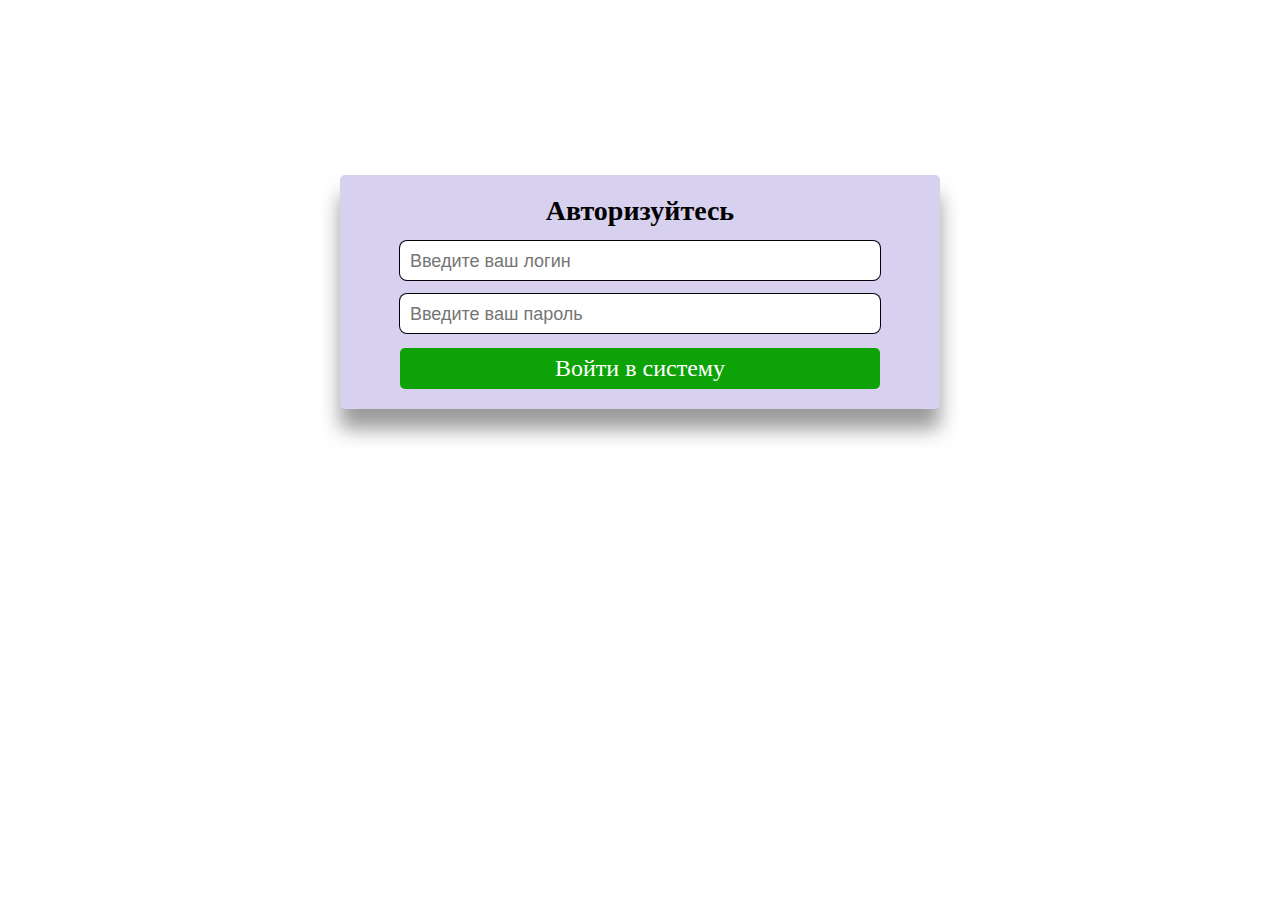
<file: index.html>
<!DOCTYPE html>
<html lang="ru">
  <head>
    <meta charset="utf-8">
    <title>Авторизация</title>
    <link href="css/style.css" rel="stylesheet">
  </head>
  <body>
    <div class="site-wrapper site-wrapper--index">
      <main class="authorization">
        <h2 class="authorization__title">Авторизуйтесь</h2>
        <p><input class="authorization__input js-login" type="text" placeholder="Введите ваш логин"></p>
        <p><input class="authorization__input js-password" type="password" placeholder="Введите ваш пароль"></p>
        <span class="error authorization__error"><sup>*</sup>Неправильно введен логин или пароль</span>
        <p><a class="authorization__button" href="login.html">Войти в систему</a></p>
      </main>
    </div>
    <script src="js/script.js"></script>
  </body>
</html>
</file>
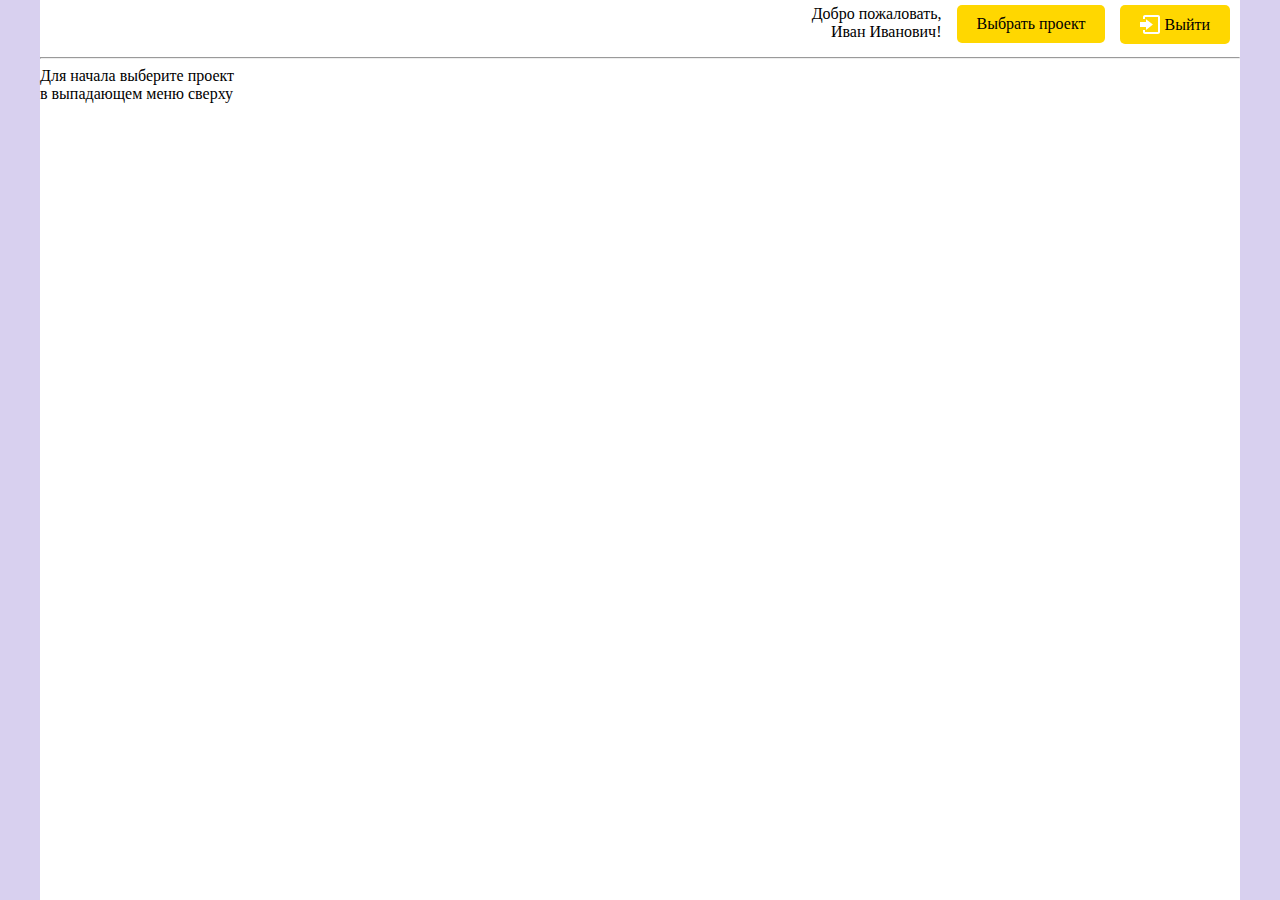
<file: login.html>
<!DOCTYPE html>
<html lang="ru">
  <head>
    <meta charset="utf-8">
    <title>Личный кабинет</title>
    <link href="css/style.css" rel="stylesheet">
  </head>
  <body class="colored-wrapper">
    <div class="site-wrapper">
      <header class="header">
        <nav class="header__navigation user-navigation">
          <ul class="user-navigation__list">
            <li class="user-navigation__item">
              <span class="user-navigation__title">Добро пожаловать,</span><br>
              <span class="user-navigation__login">Иван Иванович!</span> 
            </li>
            <li class="user-navigation__item box-projects--wrapper">
                <a class="button user-navigation__button box-projects" href="#">Выбрать проект</a>
                <ul class="drop-menu">
                  <li><a href="login1.html">Проект_1</a></li>								
                  <li><a href="login2.html">Проект_2</a></li>                  
                </ul>
            </li>
            <li class="user-navigation__item">
              <a class="button user-navigation__button" href="index.html">
                  <?xml version="1.0" encoding="utf-8"?>                
                  <!DOCTYPE svg PUBLIC "-//W3C//DTD SVG 1.1//EN" "http://www.w3.org/Graphics/SVG/1.1/DTD/svg11.dtd">
                  <svg version="1.1" id="Layer_1" xmlns="http://www.w3.org/2000/svg" xmlns:xlink="http://www.w3.org/1999/xlink" x="0px" y="0px"
                     width="21px" height="19px" viewBox="0 0 21 19" enable-background="new 0 0 21 19" xml:space="preserve">       
                  <g>
                    <polygon fill="#FFFFFF" points="6,14.875 12.917,9.5 6,4.125 6,7.042 -0.042,7.042 -0.042,11.959 6,11.959 	"/>
                    <path fill="#FFFFFF" d="M18,0H5C3.9,0,3,0.9,3,2v2h2V2h13v15H5v-2H3v2c0,1.1,0.9,2,2,2h13c1.1,0,2-0.9,2-2V2C20,0.9,19.1,0,18,0z"
                      />
                  </g>
                  </svg>                 
                  <span class="user-navigation__link">Выйти</span></a>
            </li>
          </ul>
        </nav>
      </header>
      <hr>
      <main>
        <section class="main-stuff main-stuff--login">
          <p class="main-stuff__welcome main-stuff__welcome--login"> Для начала выберите проект <br> в выпадающем меню сверху</p>
        </section>
      </main>
    </div>
    <script src="js/script.js"></script>
  </body>
</html>
</file>
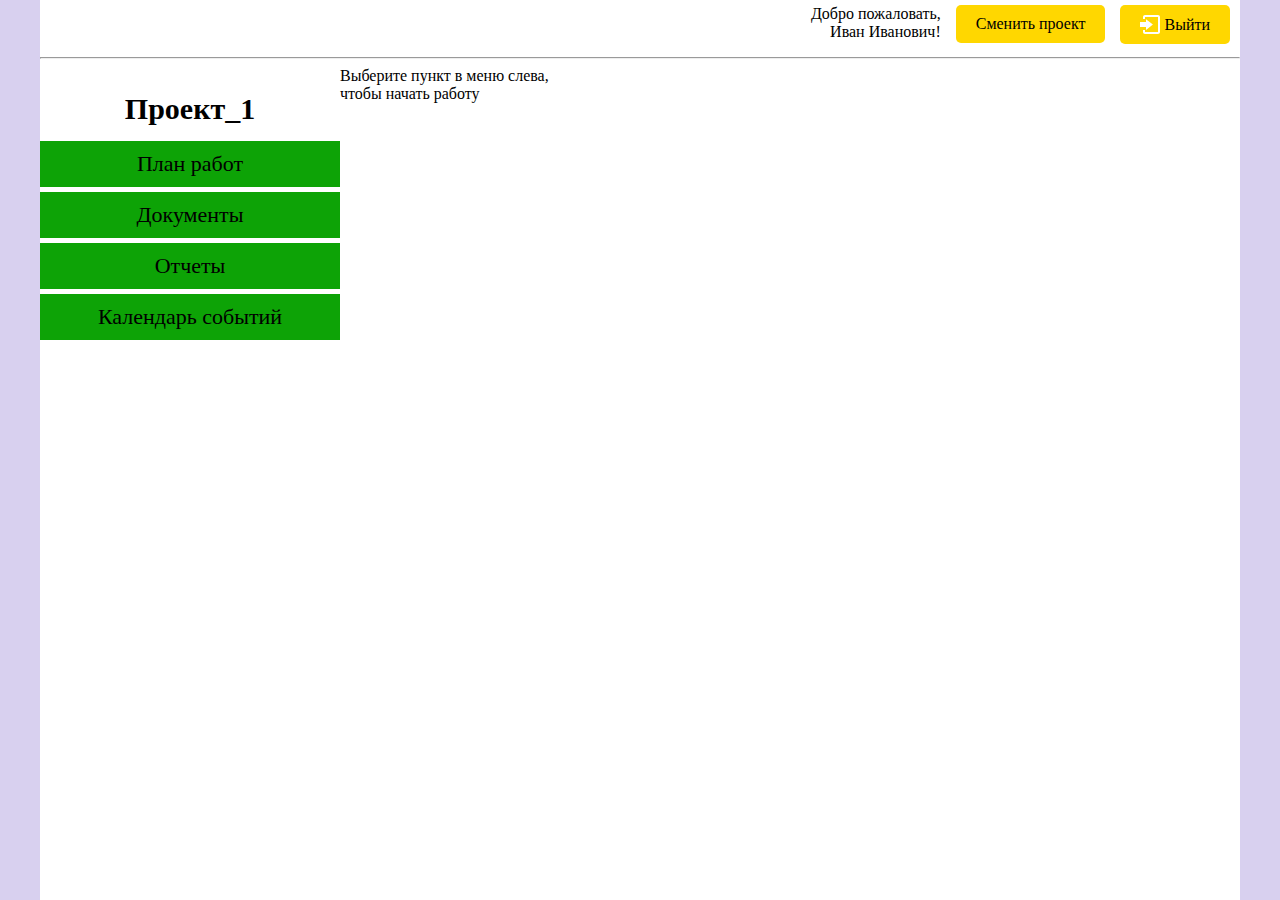
<file: login1.html>
<!DOCTYPE html>
<html lang="ru">
  <head>
    <meta charset="utf-8">
    <title>Личный кабинет</title>
    <link href="css/style.css" rel="stylesheet">
  </head>
  <body class="colored-wrapper">
    <div class="site-wrapper">
      <header class="header">
        <nav class="header__navigation user-navigation">
          <ul class="user-navigation__list">
            <li class="user-navigation__item">
              <span class="user-navigation__title">Добро пожаловать,</span><br>
              <span class="user-navigation__login">Иван Иванович!</span> 
            </li>
            <li class="user-navigation__item box-projects--wrapper">
                <a class="button user-navigation__button box-projects" href="#">Сменить проект</a>
                <ul class="drop-menu">
                  <li><a class="drop-menu__supreme" href="#">Проект_1</a></li>								
                  <li><a href="login2.html">Проект_2</a></li>                  
                </ul>
            </li>
            <li class="user-navigation__item">
              <a class="button user-navigation__button" href="index.html">
                  <?xml version="1.0" encoding="utf-8"?>                
                  <!DOCTYPE svg PUBLIC "-//W3C//DTD SVG 1.1//EN" "http://www.w3.org/Graphics/SVG/1.1/DTD/svg11.dtd">
                  <svg version="1.1" id="Layer_1" xmlns="http://www.w3.org/2000/svg" xmlns:xlink="http://www.w3.org/1999/xlink" x="0px" y="0px"
                     width="21px" height="19px" viewBox="0 0 21 19" enable-background="new 0 0 21 19" xml:space="preserve">       
                  <g>
                    <polygon fill="#FFFFFF" points="6,14.875 12.917,9.5 6,4.125 6,7.042 -0.042,7.042 -0.042,11.959 6,11.959 	"/>
                    <path fill="#FFFFFF" d="M18,0H5C3.9,0,3,0.9,3,2v2h2V2h13v15H5v-2H3v2c0,1.1,0.9,2,2,2h13c1.1,0,2-0.9,2-2V2C20,0.9,19.1,0,18,0z"
                      />
                  </g>
                  </svg>                 
                  <span class="user-navigation__link">Выйти</span></a>
            </li>
          </ul>
        </nav>
      </header>
      <hr>
      <main class="two-columns">
        <section class="site-navigation">
          <ul class="site-navigation__list">
            <li class="site-navigation__item">
              <a class="site-navigation__link" href="#">Проект_1</a>
            </li>
            <li class="site-navigation__item">
              <a class="site-navigation__link" href="login1_plan.html">План работ</a>
            </li>
            <li class="site-navigation__item">
                <a class="site-navigation__link" href="login1_documents.html">Документы</a>
            </li>
            <li class="site-navigation__item">
              <a class="site-navigation__link" href="login1_report.html">Отчеты</a>
            </li>
            <li class="site-navigation__item">
              <a class="site-navigation__link" href="login1_calendar.html">Календарь событий</a>
            </li>      
          </ul>
        </section>

        <section class="main-stuff">
          <p class="main-stuff__welcome"> Выберите пункт в меню слева, <br> чтобы начать работу</p>
        </section>
      </main>
    </div>
    <script src="js/script.js"></script>
  </body>
</html>
</file>
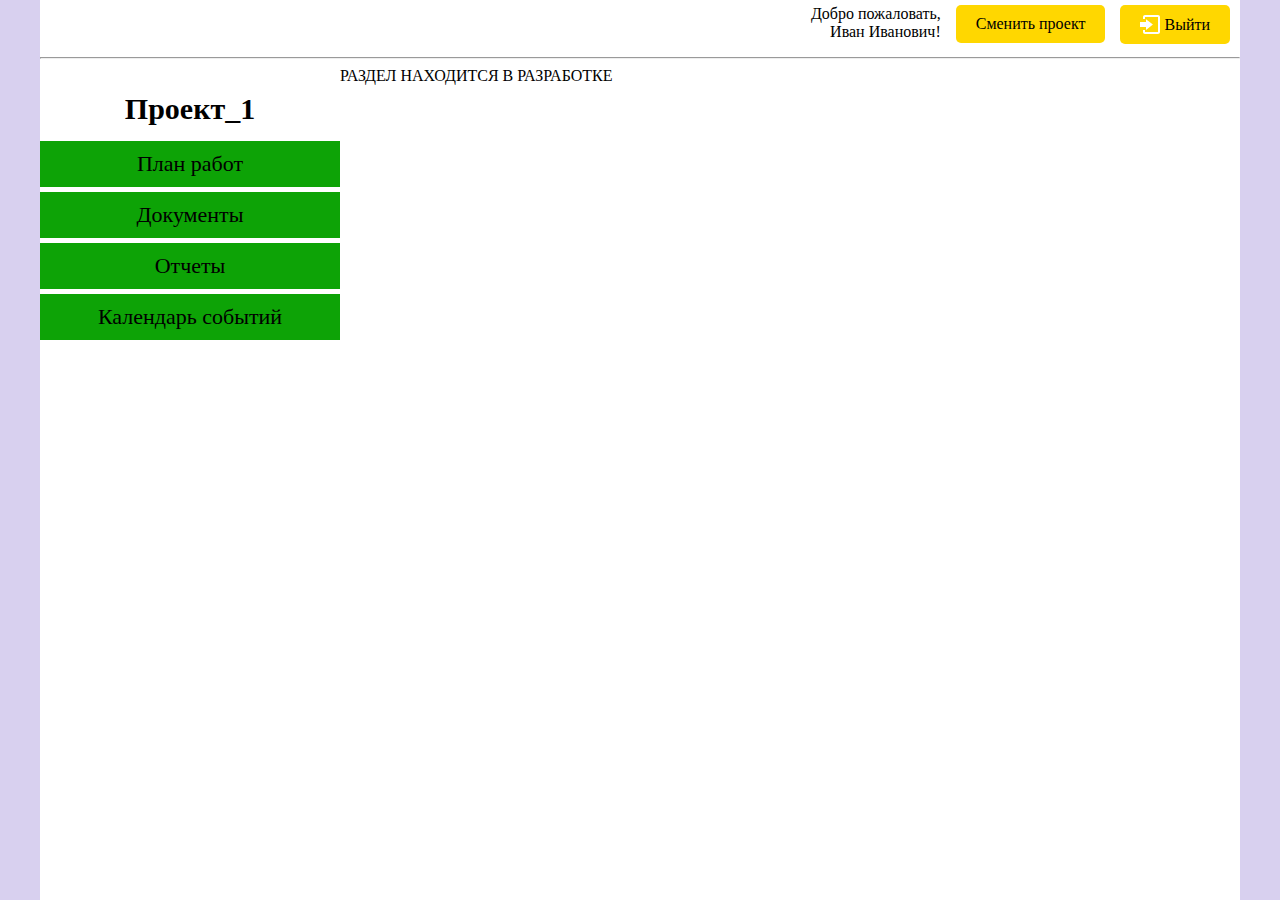
<file: login1_calendar.html>
<!DOCTYPE html>
<html lang="ru">
  <head>
    <meta charset="utf-8">
    <title>Личный кабинет</title>
    <link href="css/style.css" rel="stylesheet">
  </head>
  <body class="colored-wrapper">
    <div class="site-wrapper calendar-wrapper">
      <header class="header">
        <nav class="header__navigation user-navigation">
          <ul class="user-navigation__list">
            <li class="user-navigation__item">
              <span class="user-navigation__title">Добро пожаловать,</span><br>
              <span class="user-navigation__login">Иван Иванович!</span> 
            </li>
            <li class="user-navigation__item box-projects--wrapper">
                <a class="button user-navigation__button box-projects" href="#">Сменить проект</a>
                <ul class="drop-menu">
                  <li><a class="drop-menu__supreme" href="#">Проект_1</a></li>								
                  <li><a href="login2.html">Проект_2</a></li>                  
                </ul>
            </li>
            <li class="user-navigation__item">
              <a class="button user-navigation__button" href="index.html">
                  <?xml version="1.0" encoding="utf-8"?>                
                  <!DOCTYPE svg PUBLIC "-//W3C//DTD SVG 1.1//EN" "http://www.w3.org/Graphics/SVG/1.1/DTD/svg11.dtd">
                  <svg version="1.1" id="Layer_1" xmlns="http://www.w3.org/2000/svg" xmlns:xlink="http://www.w3.org/1999/xlink" x="0px" y="0px"
                     width="21px" height="19px" viewBox="0 0 21 19" enable-background="new 0 0 21 19" xml:space="preserve">       
                  <g>
                    <polygon fill="#FFFFFF" points="6,14.875 12.917,9.5 6,4.125 6,7.042 -0.042,7.042 -0.042,11.959 6,11.959 	"/>
                    <path fill="#FFFFFF" d="M18,0H5C3.9,0,3,0.9,3,2v2h2V2h13v15H5v-2H3v2c0,1.1,0.9,2,2,2h13c1.1,0,2-0.9,2-2V2C20,0.9,19.1,0,18,0z"
                      />
                  </g>
                  </svg>                 
                  <span class="user-navigation__link">Выйти</span></a>
            </li>
          </ul>
        </nav>
      </header>
      <hr>
      <main class="two-columns">
        <section class="site-navigation">
          <ul class="site-navigation__list">
            <li class="site-navigation__item">
              <a class="site-navigation__link" href="#">Проект_1</a>
            </li>
            <li class="site-navigation__item">
              <a class="site-navigation__link" href="login1_plan.html">План работ</a>
            </li>
            <li class="site-navigation__item">
                <a class="site-navigation__link" href="login1_documents.html">Документы</a>
            </li>
            <li class="site-navigation__item">
              <a class="site-navigation__link" href="login1_report.html">Отчеты</a>
            </li>
            <li class="site-navigation__item">
              <a class="site-navigation__link active-menu" href="login1_calendar.html">Календарь событий</a>
            </li>      
          </ul>
        </section>

        <section class="main-stuff">
          <p class="main-stuff__welcome">РАЗДЕЛ НАХОДИТСЯ В РАЗРАБОТКЕ</p>
        </section>
      </main>
    </div>
    <script src="js/script.js"></script>
  </body>
</html>
</file>
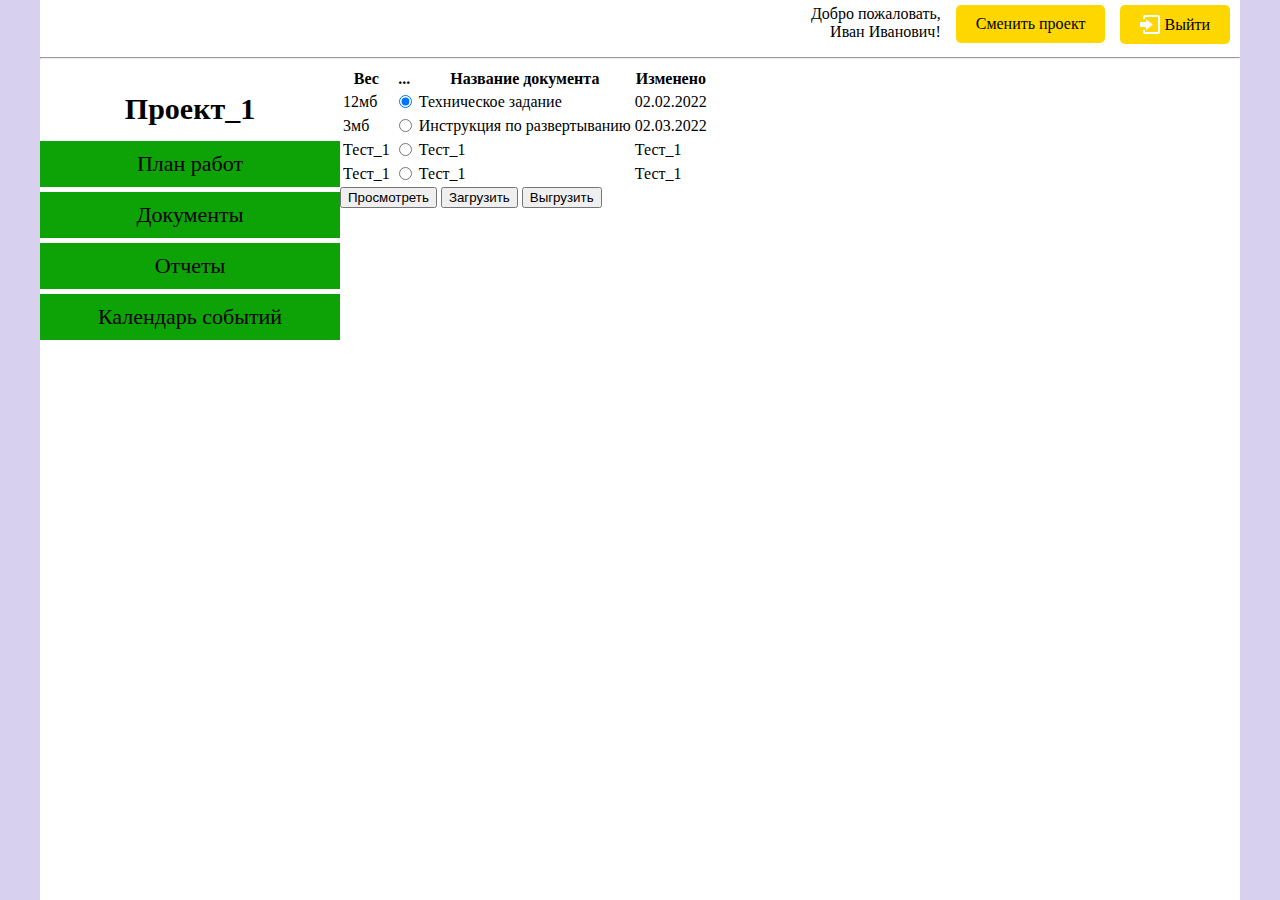
<file: login1_documents.html>
<!DOCTYPE html>
<html lang="ru">
  <head>
    <meta charset="utf-8">
    <title>Личный кабинет</title>
    <link href="css/style.css" rel="stylesheet">
  </head>
  <body class="colored-wrapper">
    <div class="site-wrapper">
      <header class="header">
        <nav class="header__navigation user-navigation">
          <ul class="user-navigation__list">
            <li class="user-navigation__item">
              <span class="user-navigation__title">Добро пожаловать,</span><br>
              <span class="user-navigation__login">Иван Иванович!</span> 
            </li>
            <li class="user-navigation__item box-projects--wrapper">
                <a class="button user-navigation__button box-projects" href="#">Сменить проект</a>
                <ul class="drop-menu">
                  <li><a class="drop-menu__supreme" href="#">Проект_1</a></li>								
                  <li><a href="login2.html">Проект_2</a></li>                  
                </ul>
            </li>
            <li class="user-navigation__item">
              <a class="button user-navigation__button" href="index.html">
                  <?xml version="1.0" encoding="utf-8"?>                
                  <!DOCTYPE svg PUBLIC "-//W3C//DTD SVG 1.1//EN" "http://www.w3.org/Graphics/SVG/1.1/DTD/svg11.dtd">
                  <svg version="1.1" id="Layer_1" xmlns="http://www.w3.org/2000/svg" xmlns:xlink="http://www.w3.org/1999/xlink" x="0px" y="0px"
                     width="21px" height="19px" viewBox="0 0 21 19" enable-background="new 0 0 21 19" xml:space="preserve">       
                  <g>
                    <polygon fill="#FFFFFF" points="6,14.875 12.917,9.5 6,4.125 6,7.042 -0.042,7.042 -0.042,11.959 6,11.959 	"/>
                    <path fill="#FFFFFF" d="M18,0H5C3.9,0,3,0.9,3,2v2h2V2h13v15H5v-2H3v2c0,1.1,0.9,2,2,2h13c1.1,0,2-0.9,2-2V2C20,0.9,19.1,0,18,0z"
                      />
                  </g>
                  </svg>                 
                  <span class="user-navigation__link">Выйти</span></a>
            </li>
          </ul>
        </nav>
      </header>
      <hr>
      <main class="two-columns">
        <section class="site-navigation">
          <ul class="site-navigation__list">
            <li class="site-navigation__item">
              <a class="site-navigation__link" href="#">Проект_1</a>
            </li>
            <li class="site-navigation__item">
              <a class="site-navigation__link" href="login1_plan.html">План работ</a>
            </li>
            <li class="site-navigation__item">
                <a class="site-navigation__link active-menu" href="login1_documents.html">Документы</a>
            </li>
            <li class="site-navigation__item">
              <a class="site-navigation__link" href="login1_report.html">Отчеты</a>
            </li>
            <li class="site-navigation__item">
              <a class="site-navigation__link" href="login1_calendar.html">Календарь событий</a>
            </li>      
          </ul>
        </section>

        <section class="main-stuff">
          <table class="table">
            <tr class="table__row">
              <th class="table__title">Вес</th>
              <th class="table__title">...</th>
              <th class="table__title">Название документа</th>
              <th class="table__title">Изменено</th>      
            </tr>
            <tr class="table__row">
              <td class="table__column">12мб</td>
              <td class="table__column table-radio"><input type="radio" name="doc" checked></td>
              <td class="table__column">Техническое задание</td>
              <td class="table__column">02.02.2022</td>
            </tr>
            <tr class="table__row">
              <td class="table__column">3мб</td>
              <td class="table__column table-radio"><input type="radio" name="doc"></td>
              <td class="table__column">Инструкция по развертыванию</td>
              <td class="table__column">02.03.2022</td>
            </tr>
            <tr class="table__row">
              <td class="table__column">Тест_1</td>
              <td class="table__column table-radio"><input type="radio" name="doc"></td>
              <td class="table__column">Тест_1</td>
              <td class="table__column">Тест_1</td>
            </tr>
            <tr class="table__row">
              <td class="table__column">Тест_1</td>
              <td class="table__column table-radio"><input type="radio" name="doc"></td>
              <td class="table__column">Тест_1</td>
              <td class="table__column">Тест_1</td>
            </tr>
          </table>
          <section class="table-buttons">
            <button class="table-buttons__button" type="button">Просмотреть</button>
            <button class="table-buttons__button" type="button">Загрузить</button>
            <button class="table-buttons__button" type="button">Выгрузить</button>
          </section>
        </section>
      </main>
    </div>
    <script src="js/script.js"></script>
  </body>
</html>
</file>
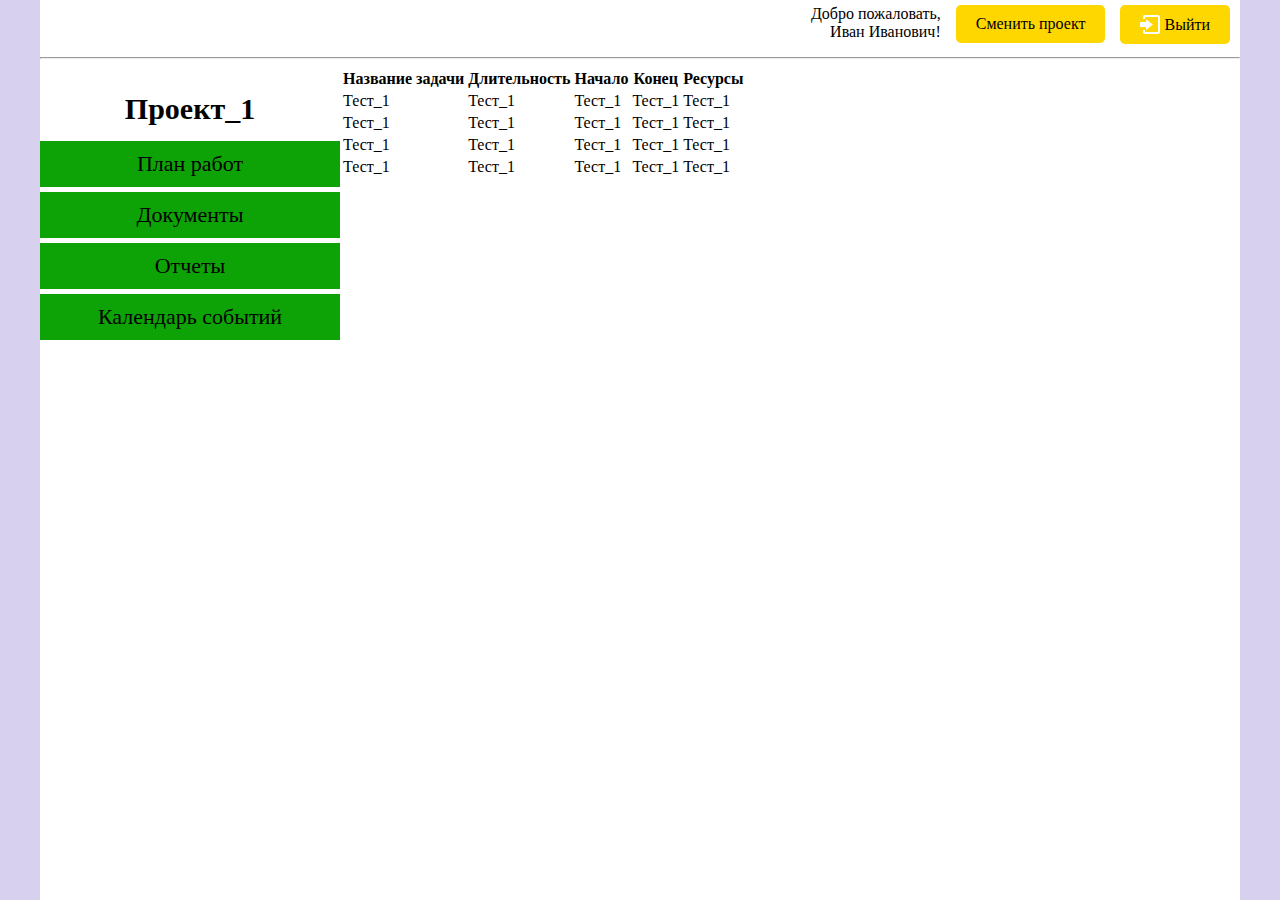
<file: login1_plan.html>
<!DOCTYPE html>
<html lang="ru">
  <head>
    <meta charset="utf-8">
    <title>Личный кабинет</title>
    <link href="css/style.css" rel="stylesheet">
  </head>
  <body class="colored-wrapper">
    <div class="site-wrapper">
      <header class="header">
        <nav class="header__navigation user-navigation">
          <ul class="user-navigation__list">
            <li class="user-navigation__item">
              <span class="user-navigation__title">Добро пожаловать,</span><br>
              <span class="user-navigation__login">Иван Иванович!</span> 
            </li>
            <li class="user-navigation__item box-projects--wrapper">
                <a class="button user-navigation__button box-projects" href="#">Сменить проект</a>
                <ul class="drop-menu">
                  <li><a class="drop-menu__supreme" href="#">Проект_1</a></li>								
                  <li><a href="login2.html">Проект_2</a></li>                  
                </ul>
            </li>
            <li class="user-navigation__item">
              <a class="button user-navigation__button" href="index.html">
                  <?xml version="1.0" encoding="utf-8"?>                
                  <!DOCTYPE svg PUBLIC "-//W3C//DTD SVG 1.1//EN" "http://www.w3.org/Graphics/SVG/1.1/DTD/svg11.dtd">
                  <svg version="1.1" id="Layer_1" xmlns="http://www.w3.org/2000/svg" xmlns:xlink="http://www.w3.org/1999/xlink" x="0px" y="0px"
                     width="21px" height="19px" viewBox="0 0 21 19" enable-background="new 0 0 21 19" xml:space="preserve">       
                  <g>
                    <polygon fill="#FFFFFF" points="6,14.875 12.917,9.5 6,4.125 6,7.042 -0.042,7.042 -0.042,11.959 6,11.959 	"/>
                    <path fill="#FFFFFF" d="M18,0H5C3.9,0,3,0.9,3,2v2h2V2h13v15H5v-2H3v2c0,1.1,0.9,2,2,2h13c1.1,0,2-0.9,2-2V2C20,0.9,19.1,0,18,0z"
                      />
                  </g>
                  </svg>                 
                  <span class="user-navigation__link">Выйти</span></a>
            </li>
          </ul>
        </nav>
      </header>
      <hr>
      <main class="two-columns">
        <section class="site-navigation">
          <ul class="site-navigation__list">
            <li class="site-navigation__item">
              <a class="site-navigation__link" href="#">Проект_1</a>
            </li>
            <li class="site-navigation__item">
              <a class="site-navigation__link active-menu" href="login1_plan.html">План работ</a>
            </li>
            <li class="site-navigation__item">
                <a class="site-navigation__link" href="login1_documents.html">Документы</a>
            </li>
            <li class="site-navigation__item">
              <a class="site-navigation__link" href="login1_report.html">Отчеты</a>
            </li>
            <li class="site-navigation__item">
              <a class="site-navigation__link" href="login1_calendar.html">Календарь событий</a>
            </li>      
          </ul>
        </section>

        <section class="main-stuff">
          <table class="table">
            <tr class="table__row">
              <th class="table__title">Название задачи</th>
              <th class="table__title">Длительность</th>
              <th class="table__title">Начало</th>
              <th class="table__title">Конец</th>
              <th class="table__title">Ресурсы</th>        
            </tr>
            <tr class="table__row">
              <td class="table__column">Тест_1</td>
              <td class="table__column">Тест_1</td>
              <td class="table__column">Тест_1</td>
              <td class="table__column">Тест_1</td>
              <td class="table__column">Тест_1</td>
            </tr>
            <tr class="table__row">
              <td class="table__column">Тест_1</td>
              <td class="table__column">Тест_1</td>
              <td class="table__column">Тест_1</td>
              <td class="table__column">Тест_1</td>
              <td class="table__column">Тест_1</td>
            </tr>
            <tr class="table__row">
              <td class="table__column">Тест_1</td>
              <td class="table__column">Тест_1</td>
              <td class="table__column">Тест_1</td>
              <td class="table__column">Тест_1</td>
              <td class="table__column">Тест_1</td>
            </tr>
            <tr class="table__row">
              <td class="table__column">Тест_1</td>
              <td class="table__column">Тест_1</td>
              <td class="table__column">Тест_1</td>
              <td class="table__column">Тест_1</td>
              <td class="table__column">Тест_1</td>
            </tr>
          </table>
        </section>
      </main>
    </div>
    <script src="js/script.js"></script>
  </body>
</html>
</file>
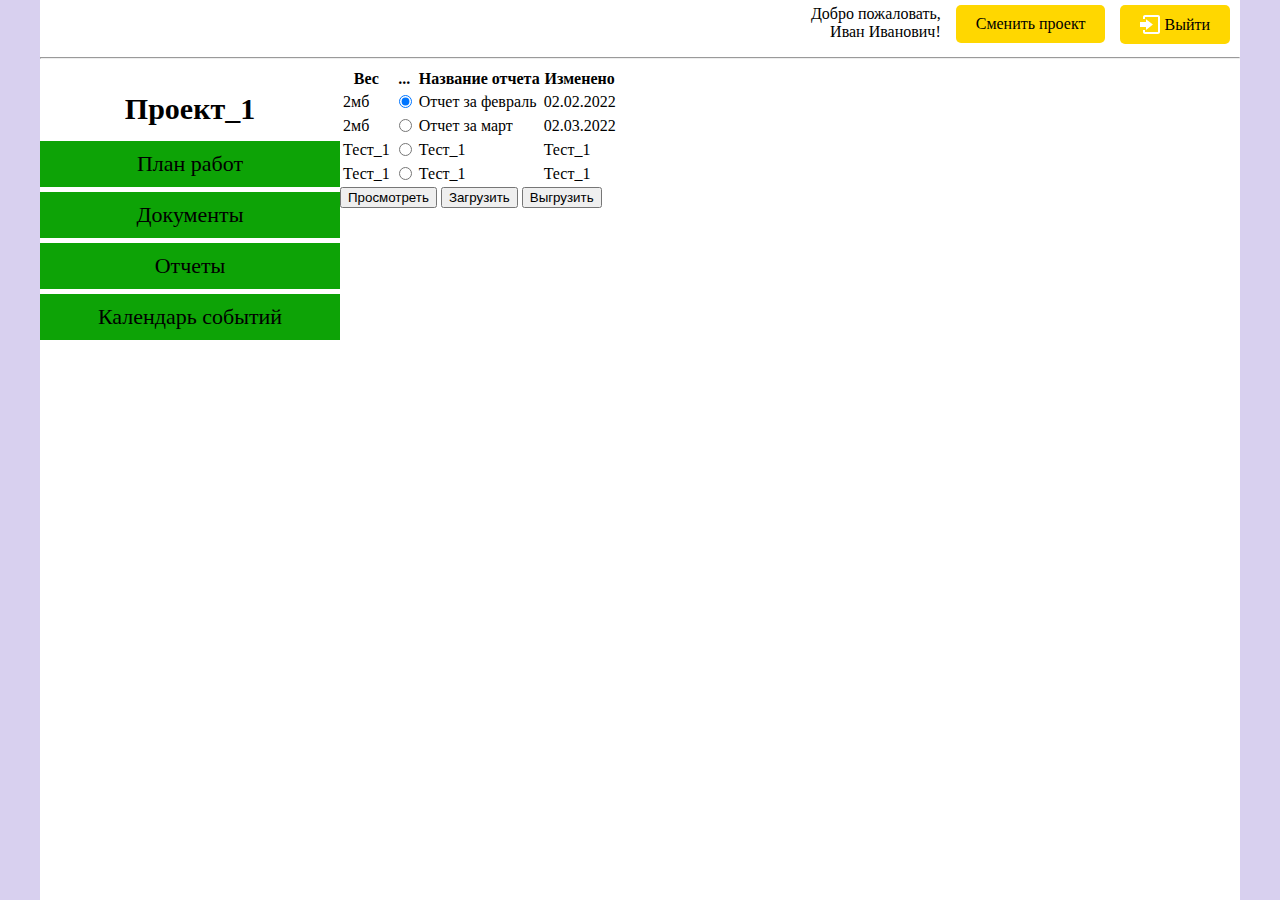
<file: login1_report.html>
<!DOCTYPE html>
<html lang="ru">
  <head>
    <meta charset="utf-8">
    <title>Личный кабинет</title>
    <link href="css/style.css" rel="stylesheet">
  </head>
  <body class="colored-wrapper">
    <div class="site-wrapper">
      <header class="header">
        <nav class="header__navigation user-navigation">
          <ul class="user-navigation__list">
            <li class="user-navigation__item">
              <span class="user-navigation__title">Добро пожаловать,</span><br>
              <span class="user-navigation__login">Иван Иванович!</span> 
            </li>
            <li class="user-navigation__item box-projects--wrapper">
                <a class="button user-navigation__button box-projects" href="#">Сменить проект</a>
                <ul class="drop-menu">
                  <li><a class="drop-menu__supreme" href="#">Проект_1</a></li>								
                  <li><a href="login2.html">Проект_2</a></li>                  
                </ul>
            </li>
            <li class="user-navigation__item">
              <a class="button user-navigation__button" href="index.html">
                  <?xml version="1.0" encoding="utf-8"?>                
                  <!DOCTYPE svg PUBLIC "-//W3C//DTD SVG 1.1//EN" "http://www.w3.org/Graphics/SVG/1.1/DTD/svg11.dtd">
                  <svg version="1.1" id="Layer_1" xmlns="http://www.w3.org/2000/svg" xmlns:xlink="http://www.w3.org/1999/xlink" x="0px" y="0px"
                     width="21px" height="19px" viewBox="0 0 21 19" enable-background="new 0 0 21 19" xml:space="preserve">       
                  <g>
                    <polygon fill="#FFFFFF" points="6,14.875 12.917,9.5 6,4.125 6,7.042 -0.042,7.042 -0.042,11.959 6,11.959 	"/>
                    <path fill="#FFFFFF" d="M18,0H5C3.9,0,3,0.9,3,2v2h2V2h13v15H5v-2H3v2c0,1.1,0.9,2,2,2h13c1.1,0,2-0.9,2-2V2C20,0.9,19.1,0,18,0z"
                      />
                  </g>
                  </svg>                 
                  <span class="user-navigation__link">Выйти</span></a>
            </li>
          </ul>
        </nav>
      </header>
      <hr>
      <main class="two-columns">
        <section class="site-navigation">
          <ul class="site-navigation__list">
            <li class="site-navigation__item">
              <a class="site-navigation__link" href="#">Проект_1</a>
            </li>
            <li class="site-navigation__item">
              <a class="site-navigation__link" href="login1_plan.html">План работ</a>
            </li>
            <li class="site-navigation__item">
                <a class="site-navigation__link" href="login1_documents.html">Документы</a>
            </li>
            <li class="site-navigation__item">
              <a class="site-navigation__link active-menu" href="login1_report.html">Отчеты</a>
            </li>
            <li class="site-navigation__item">
              <a class="site-navigation__link" href="login1_calendar.html">Календарь событий</a>
            </li>      
          </ul>
        </section>

        <section class="main-stuff">
          <table class="table">
            <tr class="table__row">
              <th class="table__title">Вес</th>
              <th class="table__title">...</th>
              <th class="table__title">Название отчета</th>
              <th class="table__title">Изменено</th>      
            </tr>
            <tr class="table__row">
              <td class="table__column">2мб</td>
              <td class="table__column table-radio"><input type="radio" name="rep" checked></td>
              <td class="table__column">Отчет за февраль</td>
              <td class="table__column">02.02.2022</td>
            </tr>
            <tr class="table__row">
              <td class="table__column">2мб</td>
              <td class="table__column table-radio"><input type="radio" name="rep"></td>
              <td class="table__column">Отчет за март</td>
              <td class="table__column">02.03.2022</td>
            </tr>
            <tr class="table__row">
              <td class="table__column">Тест_1</td>
              <td class="table__column table-radio"><input type="radio" name="rep"></td>
              <td class="table__column">Тест_1</td>
              <td class="table__column">Тест_1</td>
            </tr>
            <tr class="table__row">
              <td class="table__column">Тест_1</td>
              <td class="table__column table-radio"><input type="radio" name="rep"></td>
              <td class="table__column">Тест_1</td>
              <td class="table__column">Тест_1</td>
            </tr>
          </table>
          <section class="table-buttons">
            <button class="table-buttons__button" type="button">Просмотреть</button>
            <button class="table-buttons__button" type="button">Загрузить</button>
            <button class="table-buttons__button" type="button">Выгрузить</button>
          </section>
        </section>
      </main>
    </div>
    <script src="js/script.js"></script>
  </body>
</html>
</file>
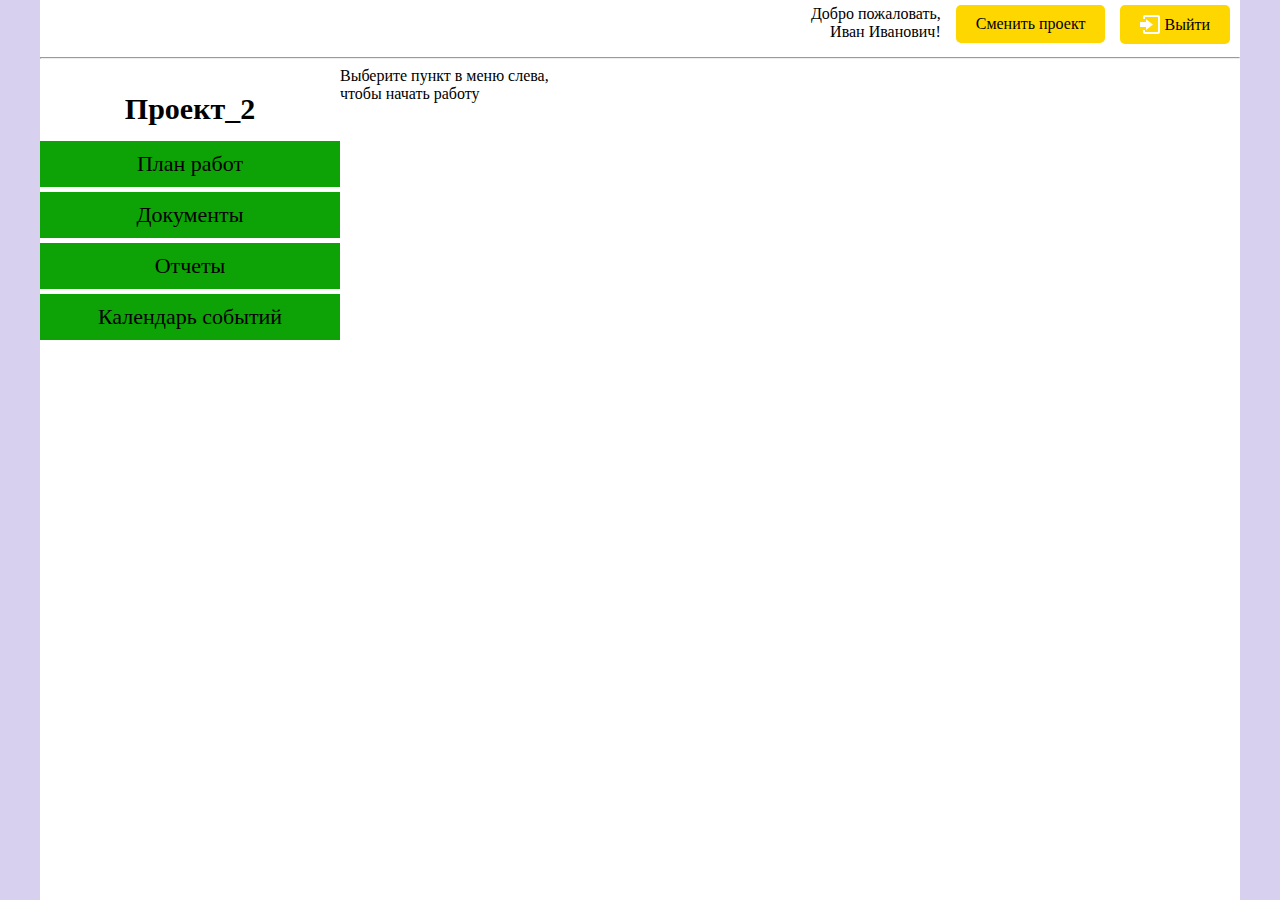
<file: login2.html>
<!DOCTYPE html>
<html lang="ru">
  <head>
    <meta charset="utf-8">
    <title>Личный кабинет</title>
    <link href="css/style.css" rel="stylesheet">
  </head>
  <body class="colored-wrapper">
    <div class="site-wrapper">
      <header class="header">
        <nav class="header__navigation user-navigation">
          <ul class="user-navigation__list">
            <li class="user-navigation__item">
              <span class="user-navigation__title">Добро пожаловать,</span><br>
              <span class="user-navigation__login">Иван Иванович!</span> 
            </li>
            <li class="user-navigation__item box-projects--wrapper">
                <a class="button user-navigation__button box-projects" href="#">Сменить проект</a>
                <ul class="drop-menu">
                  <li><a href="login1.html">Проект_1</a></li>								
                  <li><a class="drop-menu__supreme" href="#">Проект_2</a></li>                  
                </ul>
            </li>
            <li class="user-navigation__item">
              <a class="button user-navigation__button" href="index.html">
                  <?xml version="1.0" encoding="utf-8"?>                
                  <!DOCTYPE svg PUBLIC "-//W3C//DTD SVG 1.1//EN" "http://www.w3.org/Graphics/SVG/1.1/DTD/svg11.dtd">
                  <svg version="1.1" id="Layer_1" xmlns="http://www.w3.org/2000/svg" xmlns:xlink="http://www.w3.org/1999/xlink" x="0px" y="0px"
                     width="21px" height="19px" viewBox="0 0 21 19" enable-background="new 0 0 21 19" xml:space="preserve">       
                  <g>
                    <polygon fill="#FFFFFF" points="6,14.875 12.917,9.5 6,4.125 6,7.042 -0.042,7.042 -0.042,11.959 6,11.959 	"/>
                    <path fill="#FFFFFF" d="M18,0H5C3.9,0,3,0.9,3,2v2h2V2h13v15H5v-2H3v2c0,1.1,0.9,2,2,2h13c1.1,0,2-0.9,2-2V2C20,0.9,19.1,0,18,0z"
                      />
                  </g>
                  </svg>                 
                  <span class="user-navigation__link">Выйти</span></a>
            </li>
          </ul>
        </nav>
      </header>
      <hr>
      <main class="two-columns">
        <section class="site-navigation">
          <ul class="site-navigation__list">
            <li class="site-navigation__item">
              <a class="site-navigation__link" href="#">Проект_2</a>
            </li>
            <li class="site-navigation__item">
              <a class="site-navigation__link" href="login2_plan.html">План работ</a>
            </li>
            <li class="site-navigation__item">
                <a class="site-navigation__link" href="login2_documents.html">Документы</a>
            </li>
            <li class="site-navigation__item">
              <a class="site-navigation__link" href="login2_report.html">Отчеты</a>
            </li>
            <li class="site-navigation__item">
              <a class="site-navigation__link" href="login2_calendar.html">Календарь событий</a>
            </li>          
          </ul>
        </section>

        <section class="main-stuff">
          <p class="main-stuff__welcome"> Выберите пункт в меню слева, <br> чтобы начать работу</p>
        </section>
      </main>
    </div>
    <script src="js/script.js"></script>
  </body>
</html>
</file>
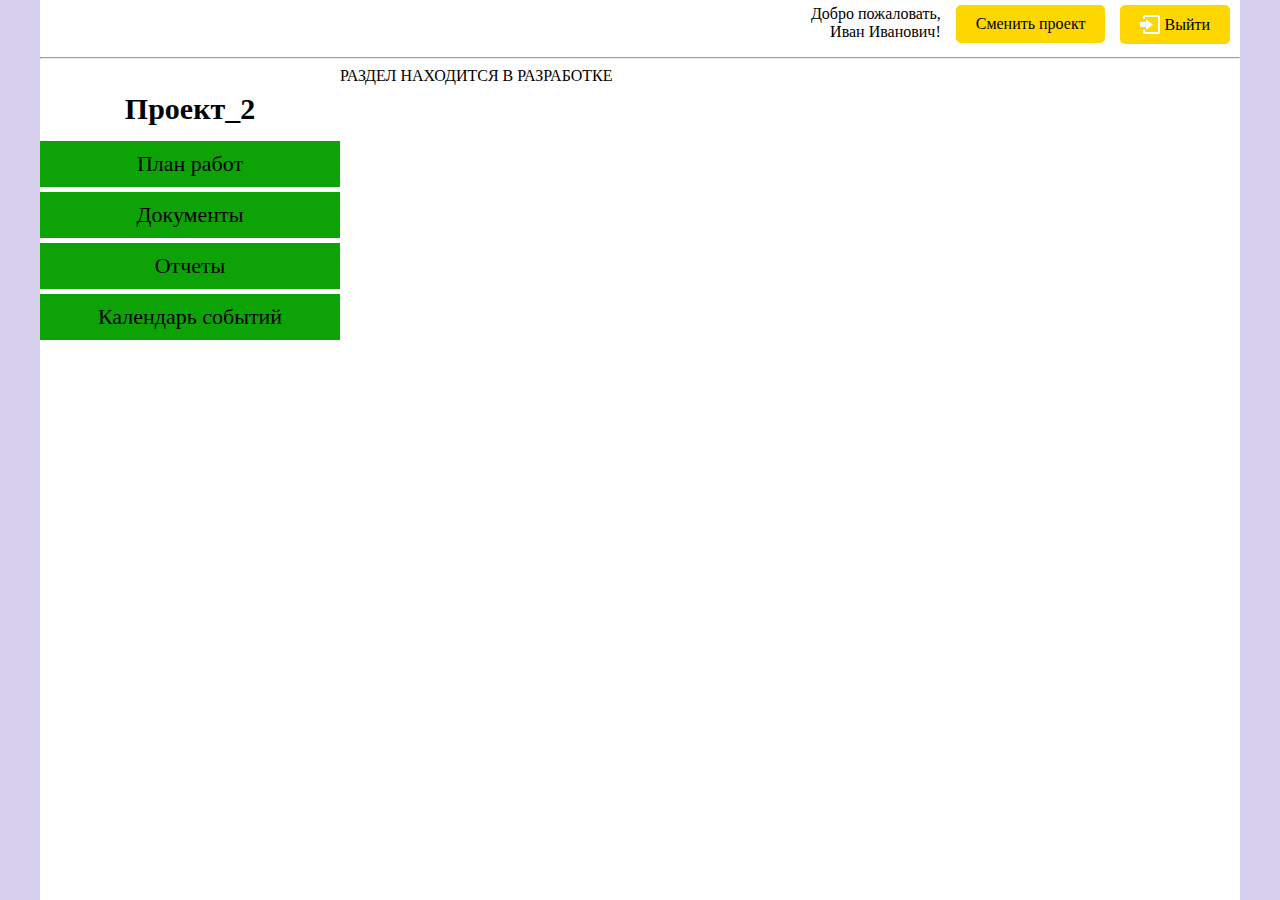
<file: login2_calendar.html>
<!DOCTYPE html>
<html lang="ru">
  <head>
    <meta charset="utf-8">
    <title>Личный кабинет</title>
    <link href="css/style.css" rel="stylesheet">
  </head>
  <body class="colored-wrapper">
    <div class="site-wrapper calendar-wrapper">
      <header class="header">
        <nav class="header__navigation user-navigation">
          <ul class="user-navigation__list">
            <li class="user-navigation__item">
              <span class="user-navigation__title">Добро пожаловать,</span><br>
              <span class="user-navigation__login">Иван Иванович!</span> 
            </li>
            <li class="user-navigation__item box-projects--wrapper">
                <a class="button user-navigation__button box-projects" href="#">Сменить проект</a>
                <ul class="drop-menu">
                  <li><a href="login1.html">Проект_1</a></li>								
                  <li><a class="drop-menu__supreme"href="#">Проект_2</a></li>                  
                </ul>
            </li>
            <li class="user-navigation__item">
              <a class="button user-navigation__button" href="index.html">
                  <?xml version="1.0" encoding="utf-8"?>                
                  <!DOCTYPE svg PUBLIC "-//W3C//DTD SVG 1.1//EN" "http://www.w3.org/Graphics/SVG/1.1/DTD/svg11.dtd">
                  <svg version="1.1" id="Layer_1" xmlns="http://www.w3.org/2000/svg" xmlns:xlink="http://www.w3.org/1999/xlink" x="0px" y="0px"
                     width="21px" height="19px" viewBox="0 0 21 19" enable-background="new 0 0 21 19" xml:space="preserve">       
                  <g>
                    <polygon fill="#FFFFFF" points="6,14.875 12.917,9.5 6,4.125 6,7.042 -0.042,7.042 -0.042,11.959 6,11.959 	"/>
                    <path fill="#FFFFFF" d="M18,0H5C3.9,0,3,0.9,3,2v2h2V2h13v15H5v-2H3v2c0,1.1,0.9,2,2,2h13c1.1,0,2-0.9,2-2V2C20,0.9,19.1,0,18,0z"
                      />
                  </g>
                  </svg>                 
                  <span class="user-navigation__link">Выйти</span></a>
            </li>
          </ul>
        </nav>
      </header>
      <hr>
      <main class="two-columns">
        <section class="site-navigation">
          <ul class="site-navigation__list">
            <li class="site-navigation__item">
              <a class="site-navigation__link" href="#">Проект_2</a>
            </li>
            <li class="site-navigation__item">
              <a class="site-navigation__link" href="login2_plan.html">План работ</a>
            </li>
            <li class="site-navigation__item">
                <a class="site-navigation__link" href="login2_documents.html">Документы</a>
            </li>
            <li class="site-navigation__item">
              <a class="site-navigation__link" href="login2_report.html">Отчеты</a>
            </li>
            <li class="site-navigation__item">
              <a class="site-navigation__link active-menu" href="login2_calendar.html">Календарь событий</a>
            </li>      
          </ul>
        </section>

        <section class="main-stuff">
          <p class="main-stuff__welcome">РАЗДЕЛ НАХОДИТСЯ В РАЗРАБОТКЕ</p>
        </section>
      </main>
    </div>
    <script src="js/script.js"></script>
  </body>
</html>
</file>
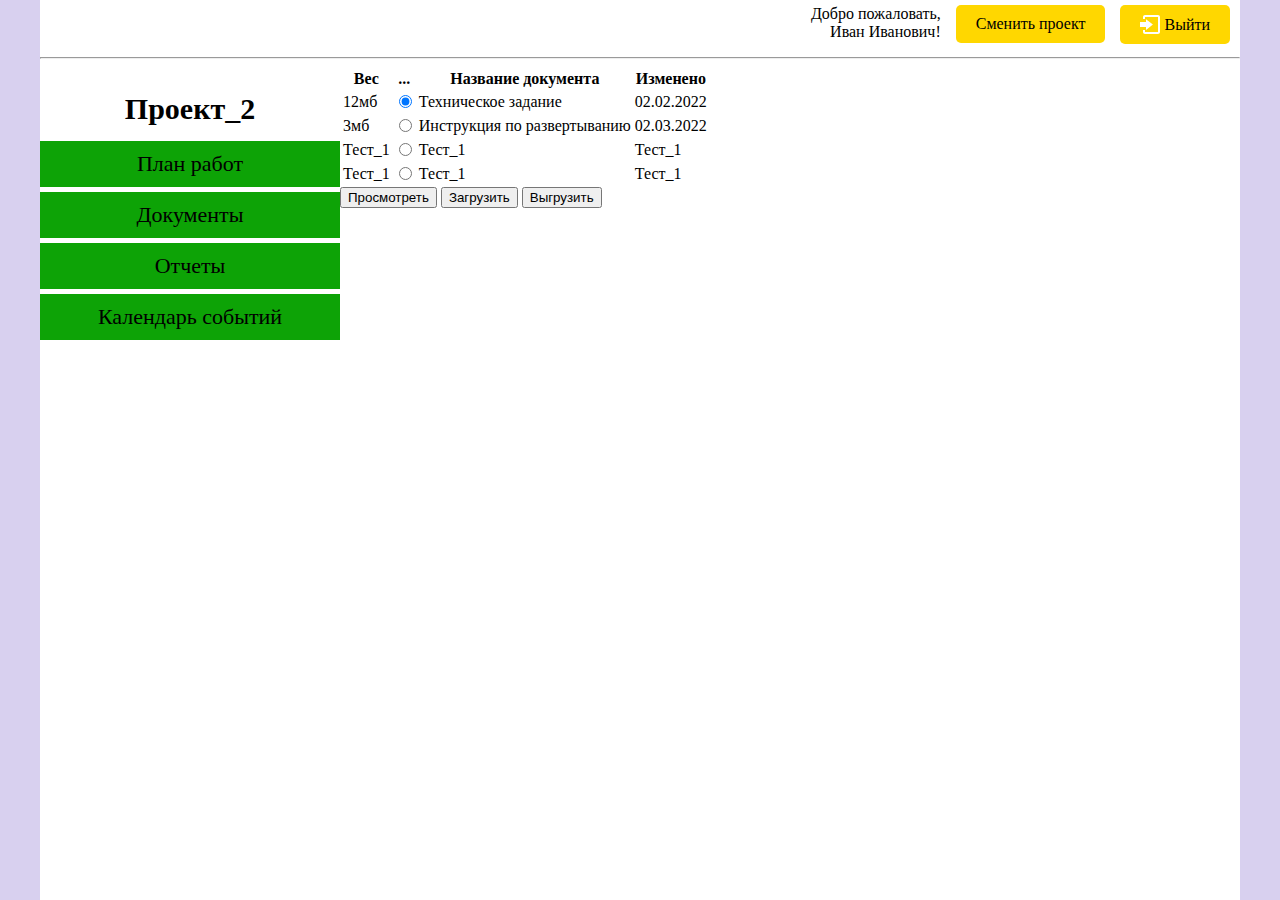
<file: login2_documents.html>
<!DOCTYPE html>
<html lang="ru">
  <head>
    <meta charset="utf-8">
    <title>Личный кабинет</title>
    <link href="css/style.css" rel="stylesheet">
  </head>
  <body class="colored-wrapper">
    <div class="site-wrapper">
      <header class="header">
        <nav class="header__navigation user-navigation">
          <ul class="user-navigation__list">
            <li class="user-navigation__item">
              <span class="user-navigation__title">Добро пожаловать,</span><br>
              <span class="user-navigation__login">Иван Иванович!</span> 
            </li>
            <li class="user-navigation__item box-projects--wrapper">
                <a class="button user-navigation__button box-projects" href="#">Сменить проект</a>
                <ul class="drop-menu">
                  <li><a href="login1.html">Проект_1</a></li>								
                  <li><a class="drop-menu__supreme" href="#">Проект_2</a></li>                  
                </ul>
            </li>
            <li class="user-navigation__item">
              <a class="button user-navigation__button" href="index.html">
                  <?xml version="1.0" encoding="utf-8"?>                
                  <!DOCTYPE svg PUBLIC "-//W3C//DTD SVG 1.1//EN" "http://www.w3.org/Graphics/SVG/1.1/DTD/svg11.dtd">
                  <svg version="1.1" id="Layer_1" xmlns="http://www.w3.org/2000/svg" xmlns:xlink="http://www.w3.org/1999/xlink" x="0px" y="0px"
                     width="21px" height="19px" viewBox="0 0 21 19" enable-background="new 0 0 21 19" xml:space="preserve">       
                  <g>
                    <polygon fill="#FFFFFF" points="6,14.875 12.917,9.5 6,4.125 6,7.042 -0.042,7.042 -0.042,11.959 6,11.959 	"/>
                    <path fill="#FFFFFF" d="M18,0H5C3.9,0,3,0.9,3,2v2h2V2h13v15H5v-2H3v2c0,1.1,0.9,2,2,2h13c1.1,0,2-0.9,2-2V2C20,0.9,19.1,0,18,0z"
                      />
                  </g>
                  </svg>                 
                  <span class="user-navigation__link">Выйти</span></a>
            </li>
          </ul>
        </nav>
      </header>
      <hr>
      <main class="two-columns">
        <section class="site-navigation">
          <ul class="site-navigation__list">
            <li class="site-navigation__item">
              <a class="site-navigation__link" href="#">Проект_2</a>
            </li>
            <li class="site-navigation__item">
              <a class="site-navigation__link" href="login2_plan.html">План работ</a>
            </li>
            <li class="site-navigation__item">
                <a class="site-navigation__link active-menu" href="login2_documents.html">Документы</a>
            </li>
            <li class="site-navigation__item">
              <a class="site-navigation__link" href="login2_report.html">Отчеты</a>
            </li>
            <li class="site-navigation__item">
              <a class="site-navigation__link" href="login2_calendar.html">Календарь событий</a>
            </li>      
          </ul>
        </section>

        <section class="main-stuff">
          <table class="table">
            <tr class="table__row">
              <th class="table__title">Вес</th>
              <th class="table__title">...</th>
              <th class="table__title">Название документа</th>
              <th class="table__title">Изменено</th>      
            </tr>
            <tr class="table__row">
              <td class="table__column">12мб</td>
              <td class="table__column table-radio"><input type="radio" name="doc" checked></td>
              <td class="table__column">Техническое задание</td>
              <td class="table__column">02.02.2022</td>
            </tr>
            <tr class="table__row">
              <td class="table__column">3мб</td>
              <td class="table__column table-radio"><input type="radio" name="doc"></td>
              <td class="table__column">Инструкция по развертыванию</td>
              <td class="table__column">02.03.2022</td>
            </tr>
            <tr class="table__row">
              <td class="table__column">Тест_1</td>
              <td class="table__column table-radio"><input type="radio" name="doc"></td>
              <td class="table__column">Тест_1</td>
              <td class="table__column">Тест_1</td>
            </tr>
            <tr class="table__row">
              <td class="table__column">Тест_1</td>
              <td class="table__column table-radio"><input type="radio" name="doc"></td>
              <td class="table__column">Тест_1</td>
              <td class="table__column">Тест_1</td>
            </tr>
          </table>
          <section class="table-buttons">
            <button class="table-buttons__button" type="button">Просмотреть</button>
            <button class="table-buttons__button" type="button">Загрузить</button>
            <button class="table-buttons__button" type="button">Выгрузить</button>
          </section>
        </section>
      </main>
    </div>
    <script src="js/script.js"></script>
  </body>
</html>
</file>
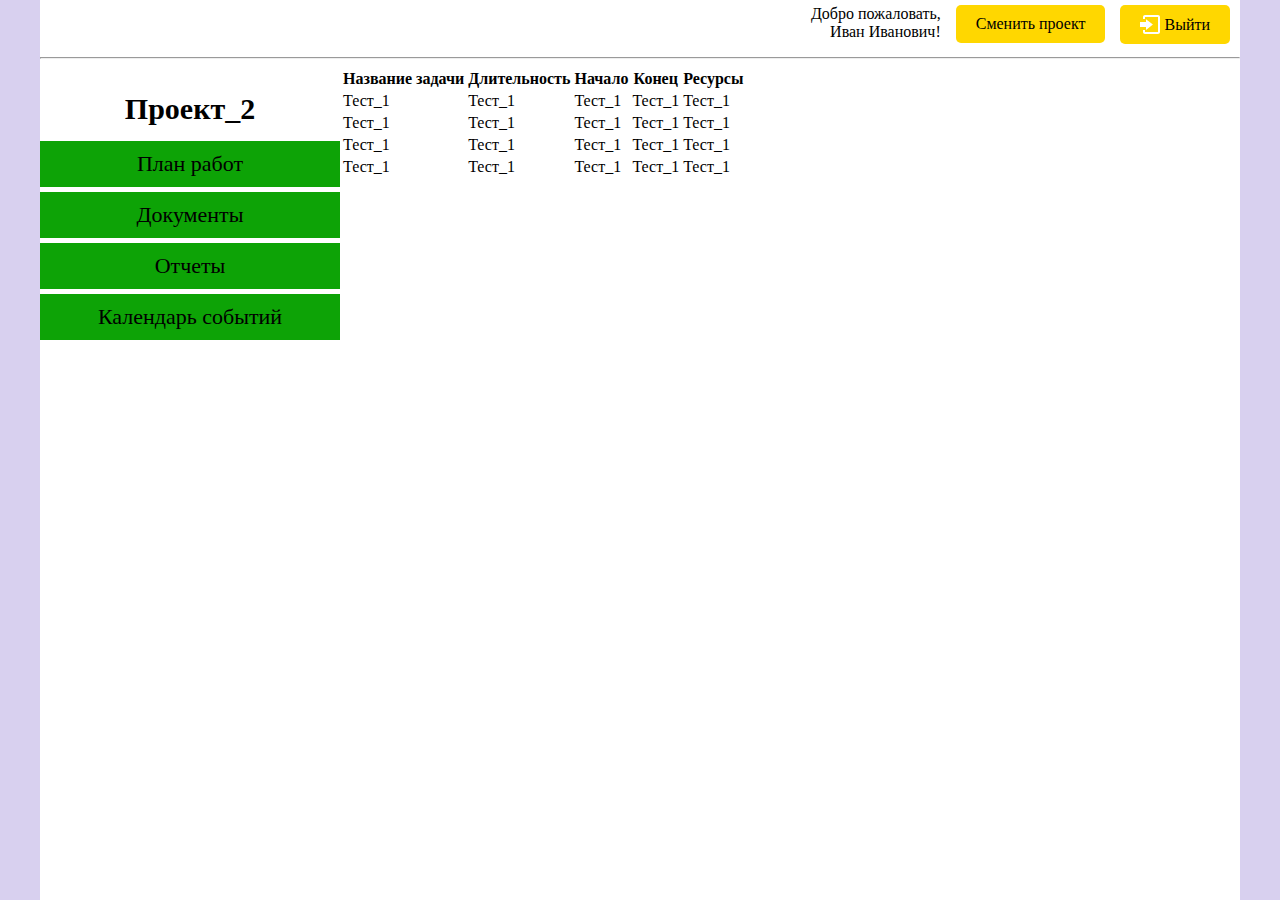
<file: login2_plan.html>
<!DOCTYPE html>
<html lang="ru">
  <head>
    <meta charset="utf-8">
    <title>Личный кабинет</title>
    <link href="css/style.css" rel="stylesheet">
  </head>
  <body class="colored-wrapper">
    <div class="site-wrapper">
      <header class="header">
        <nav class="header__navigation user-navigation">
          <ul class="user-navigation__list">
            <li class="user-navigation__item">
              <span class="user-navigation__title">Добро пожаловать,</span><br>
              <span class="user-navigation__login">Иван Иванович!</span> 
            </li>
            <li class="user-navigation__item box-projects--wrapper">
                <a class="button user-navigation__button box-projects" href="#">Сменить проект</a>
                <ul class="drop-menu">
                  <li><a href="login1.html">Проект_1</a></li>								
                  <li><a class="drop-menu__supreme" href="#">Проект_2</a></li>                  
                </ul>
            </li>
            <li class="user-navigation__item">
              <a class="button user-navigation__button" href="index.html">
                  <?xml version="1.0" encoding="utf-8"?>                
                  <!DOCTYPE svg PUBLIC "-//W3C//DTD SVG 1.1//EN" "http://www.w3.org/Graphics/SVG/1.1/DTD/svg11.dtd">
                  <svg version="1.1" id="Layer_1" xmlns="http://www.w3.org/2000/svg" xmlns:xlink="http://www.w3.org/1999/xlink" x="0px" y="0px"
                     width="21px" height="19px" viewBox="0 0 21 19" enable-background="new 0 0 21 19" xml:space="preserve">       
                  <g>
                    <polygon fill="#FFFFFF" points="6,14.875 12.917,9.5 6,4.125 6,7.042 -0.042,7.042 -0.042,11.959 6,11.959 	"/>
                    <path fill="#FFFFFF" d="M18,0H5C3.9,0,3,0.9,3,2v2h2V2h13v15H5v-2H3v2c0,1.1,0.9,2,2,2h13c1.1,0,2-0.9,2-2V2C20,0.9,19.1,0,18,0z"
                      />
                  </g>
                  </svg>                 
                  <span class="user-navigation__link">Выйти</span></a>
            </li>
          </ul>
        </nav>
      </header>
      <hr>
      <main class="two-columns">
        <section class="site-navigation">
          <ul class="site-navigation__list">
            <li class="site-navigation__item">
              <a class="site-navigation__link" href="#">Проект_2</a>
            </li>
            <li class="site-navigation__item">
              <a class="site-navigation__link active-menu" href="login2_plan.html">План работ</a>
              
            </li>
            <li class="site-navigation__item">
                <a class="site-navigation__link" href="login2_documents.html">Документы</a>
            </li>
            <li class="site-navigation__item">
              <a class="site-navigation__link" href="login2_report.html">Отчеты</a>
            </li>
            <li class="site-navigation__item">
              <a class="site-navigation__link" href="login2_calendar.html">Календарь событий</a>
            </li>      
          </ul>
        </section>

        <section class="main-stuff">
          <table class="table">
            <tr class="table__row">
              <th class="table__title">Название задачи</th>
              <th class="table__title">Длительность</th>
              <th class="table__title">Начало</th>
              <th class="table__title">Конец</th>
              <th class="table__title">Ресурсы</th>        
            </tr>
            <tr class="table__row">
              <td class="table__column">Тест_1</td>
              <td class="table__column">Тест_1</td>
              <td class="table__column">Тест_1</td>
              <td class="table__column">Тест_1</td>
              <td class="table__column">Тест_1</td>
            </tr>
            <tr class="table__row">
              <td class="table__column">Тест_1</td>
              <td class="table__column">Тест_1</td>
              <td class="table__column">Тест_1</td>
              <td class="table__column">Тест_1</td>
              <td class="table__column">Тест_1</td>
            </tr>
            <tr class="table__row">
              <td class="table__column">Тест_1</td>
              <td class="table__column">Тест_1</td>
              <td class="table__column">Тест_1</td>
              <td class="table__column">Тест_1</td>
              <td class="table__column">Тест_1</td>
            </tr>
            <tr class="table__row">
              <td class="table__column">Тест_1</td>
              <td class="table__column">Тест_1</td>
              <td class="table__column">Тест_1</td>
              <td class="table__column">Тест_1</td>
              <td class="table__column">Тест_1</td>
            </tr>
          </table>
        </section>
      </main>
    </div>
    <script src="js/script.js"></script>
  </body>
</html>
</file>
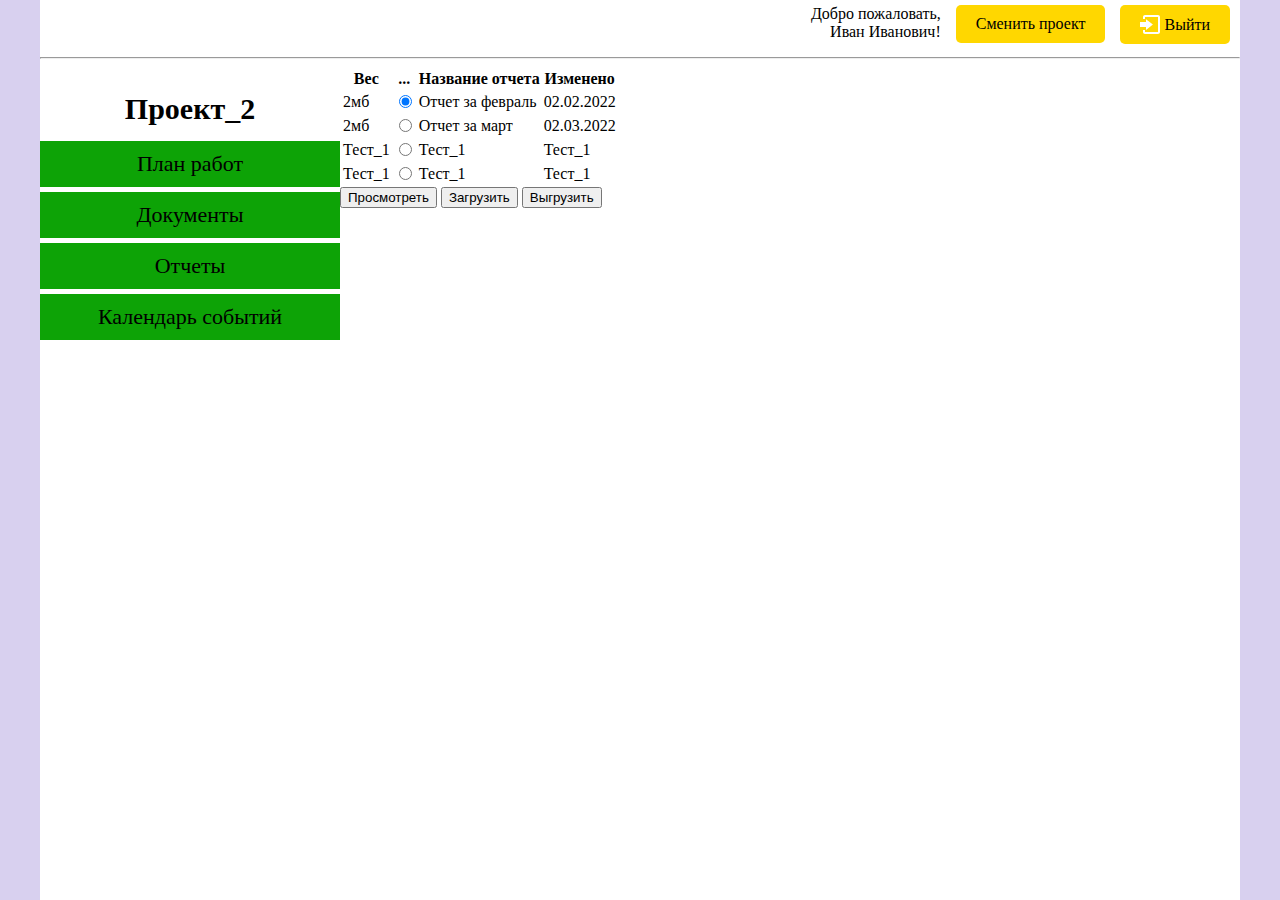
<file: login2_report.html>
<!DOCTYPE html>
<html lang="ru">
  <head>
    <meta charset="utf-8">
    <title>Личный кабинет</title>
    <link href="css/style.css" rel="stylesheet">
  </head>
  <body class="colored-wrapper">
    <div class="site-wrapper">
      <header class="header">
        <nav class="header__navigation user-navigation">
          <ul class="user-navigation__list">
            <li class="user-navigation__item">
              <span class="user-navigation__title">Добро пожаловать,</span><br>
              <span class="user-navigation__login">Иван Иванович!</span> 
            </li>
            <li class="user-navigation__item box-projects--wrapper">
                <a class="button user-navigation__button box-projects" href="#">Сменить проект</a>
                <ul class="drop-menu">
                  <li><a href="login1.html">Проект_1</a></li>								
                  <li><a class="drop-menu__supreme"href="#">Проект_2</a></li>                  
                </ul>
            </li>
            <li class="user-navigation__item">
              <a class="button user-navigation__button" href="index.html">
                  <?xml version="1.0" encoding="utf-8"?>                
                  <!DOCTYPE svg PUBLIC "-//W3C//DTD SVG 1.1//EN" "http://www.w3.org/Graphics/SVG/1.1/DTD/svg11.dtd">
                  <svg version="1.1" id="Layer_1" xmlns="http://www.w3.org/2000/svg" xmlns:xlink="http://www.w3.org/1999/xlink" x="0px" y="0px"
                     width="21px" height="19px" viewBox="0 0 21 19" enable-background="new 0 0 21 19" xml:space="preserve">       
                  <g>
                    <polygon fill="#FFFFFF" points="6,14.875 12.917,9.5 6,4.125 6,7.042 -0.042,7.042 -0.042,11.959 6,11.959 	"/>
                    <path fill="#FFFFFF" d="M18,0H5C3.9,0,3,0.9,3,2v2h2V2h13v15H5v-2H3v2c0,1.1,0.9,2,2,2h13c1.1,0,2-0.9,2-2V2C20,0.9,19.1,0,18,0z"
                      />
                  </g>
                  </svg>                 
                  <span class="user-navigation__link">Выйти</span></a>
            </li>
          </ul>
        </nav>
      </header>
      <hr>
      <main class="two-columns">
        <section class="site-navigation">
          <ul class="site-navigation__list">
            <li class="site-navigation__item">
              <a class="site-navigation__link" href="#">Проект_2</a>
            </li>
            <li class="site-navigation__item">
              <a class="site-navigation__link" href="login2_plan.html">План работ</a>
            </li>
            <li class="site-navigation__item">
                <a class="site-navigation__link" href="login2_documents.html">Документы</a>
            </li>
            <li class="site-navigation__item">
              <a class="site-navigation__link active-menu" href="login2_report.html">Отчеты</a>
            </li>
            <li class="site-navigation__item">
              <a class="site-navigation__link" href="login2_calendar.html">Календарь событий</a>
            </li>      
          </ul>
        </section>

        <section class="main-stuff">
          <table class="table">
            <tr class="table__row">
              <th class="table__title">Вес</th>
              <th class="table__title">...</th>
              <th class="table__title">Название отчета</th>
              <th class="table__title">Изменено</th>      
            </tr>
            <tr class="table__row">
              <td class="table__column">2мб</td>
              <td class="table__column table-radio"><input type="radio" name="rep" checked></td>
              <td class="table__column">Отчет за февраль</td>
              <td class="table__column">02.02.2022</td>
            </tr>
            <tr class="table__row">
              <td class="table__column">2мб</td>
              <td class="table__column table-radio"><input type="radio" name="rep"></td>
              <td class="table__column">Отчет за март</td>
              <td class="table__column">02.03.2022</td>
            </tr>
            <tr class="table__row">
              <td class="table__column">Тест_1</td>
              <td class="table__column table-radio"><input type="radio" name="rep"></td>
              <td class="table__column">Тест_1</td>
              <td class="table__column">Тест_1</td>
            </tr>
            <tr class="table__row">
              <td class="table__column">Тест_1</td>
              <td class="table__column table-radio"><input type="radio" name="rep"></td>
              <td class="table__column">Тест_1</td>
              <td class="table__column">Тест_1</td>
            </tr>
          </table>
          <section class="table-buttons">
            <button class="table-buttons__button" type="button">Просмотреть</button>
            <button class="table-buttons__button" type="button">Загрузить</button>
            <button class="table-buttons__button" type="button">Выгрузить</button>
          </section>
        </section>
      </main>
    </div>
    <script src="js/script.js"></script>
  </body>
</html>
</file>
<file: css/style.css>
body {
  padding: 0;
  margin: 0;

}
p {
  padding: 0;
  margin: 0;
}

*, *::before, *::after {
	box-sizing: inherit;
}
html {
	box-sizing: border-box;
}

.site-wrapper {
  width: 1200px;
  min-height: 100vh;
  margin: 0 auto;

  background-color: #ffffff;
}
.colored-wrapper {
  background-color: #d8d0ef;
}
.site-wrapper--index {
  padding-top: 175px;
}
.authorization {
  font-size: 24px;

  width: 600px;
  margin: 0 auto;
  padding: 20px 60px;

  background-color: #d8d0ef;
  border-radius: 5px;
  box-shadow: 0px 20px 20px 0px rgba(0, 0, 0, 0.4);
}
.authorization__title {
  font-size: 28px;
  text-align: center;
  padding: 0;
  margin: 0;
}
.error {
  display: none;
  font-size: 14px;
  font-weight: bold;

  color: red;
}
.authorization__input {
  font-size: 18px;
  width: 100%;

  padding: 10px 10px 8px 10px;
  margin-top: 14px;

  border-radius: 7px;
  outline: none;
  border: none;
  box-shadow: 0 0 0 1px #03000c;
}
.authorization__input:hover {
  box-shadow: 0 0 0 3px #c7c6c5;
}
.authorization__input:focus {
  box-shadow: 0 0 0 3px #8fbdec;
}
.authorization__button {
  display: block;
  width: 100%;
  padding: 7px 10px;
  margin-top: 15px;

  text-align: center;
  text-decoration: none;
  color: white;
  background-color: #0da306;
  border-radius: 5px;
  
}

.authorization__button:hover {
  background-color: green;
}
.authorization__button:active {
  box-shadow: inset 0px 5px 5px 0px #044c01;  
}
.authorization__error {
  margin-top: 3px;
}

.error-show {
  display: block;
}

.user-navigation__list {
  display: flex;
  justify-content: flex-end;

  padding: 5px 10px;
  margin: 0;

  text-align: right;
  list-style: none;
}
.user-navigation__item {
  margin-right: 15px;
}
.user-navigation__item:nth-last-child(1) {
  margin-right: 0px;
}

.button {
  display: block;
  padding: 10px;

  border-radius: 5px;
  text-align: center;
  text-decoration: none;
  background-color: gold;
  color: #000000;
  cursor: pointer;
}
.user-navigation__button {
  display: flex;

  padding: 10px 20px;;
}
.user-navigation__button:hover polygon,
.user-navigation__button:hover path {
  fill: #000000;
}
.user-navigation__link {
  margin-top: 1px;
  margin-left: 3px;
}
.two-columns {
  display: flex;

}
.site-navigation {
  width: 300px;
  padding-top: 15px;
}
.main-stuff {
  width: 900px;
}

.site-navigation__list {
  list-style: none;

  padding: 0;
  margin: 0;
} 
.site-navigation__item {
  margin-bottom: 5px;
}
.site-navigation__link {
  display: block;

  font-size: 22px;
  text-align: center;
  text-decoration: none;

  padding: 10px;
  color: #000000;
  background-color: #0da306;
}
.site-navigation__item:first-child .site-navigation__link {
  font-size: 30px;
  font-weight: bold;
  background-color: #ffffff;
}

.box-projects {
  position: relative
}
.box-projects--wrapper:hover .button {
  border-radius: 5px 5px 0px 0px;
}
.box-projects--wrapper:hover .drop-menu {
  display: block;
}
.drop-menu {
  position: absolute;
  display: none;

  width: 149px;

  list-style: none;
  z-index: 2;
  padding: 0;
  margin: 0;
  background-color: gold;
}
.drop-menu a {
  display: block;
  padding: 5px 10px;
  color: #000000;
  text-decoration: none;
}
</file>
